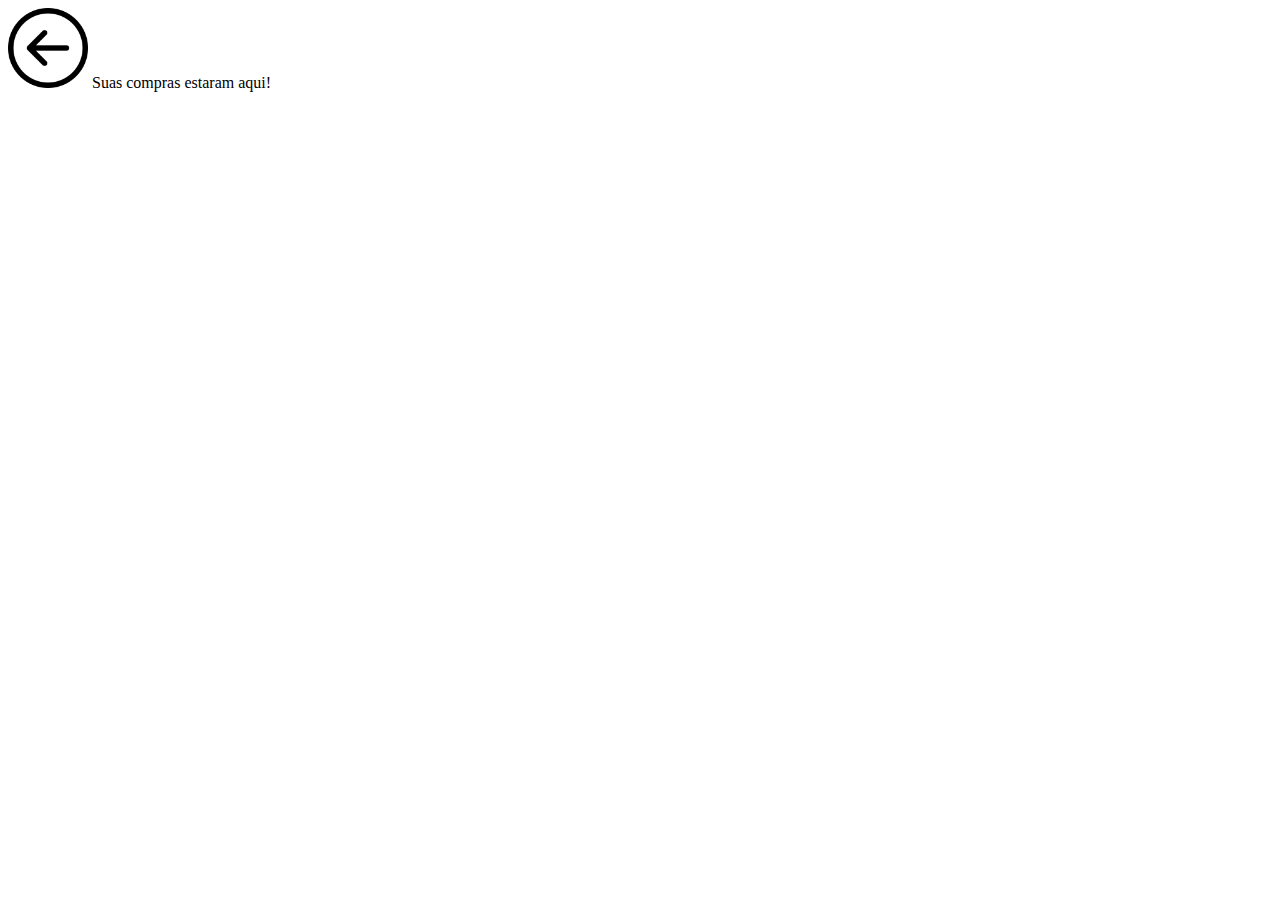
<file: carrinho.html>
<!DOCTYPE html>
<html lang="en">
<head>
    <meta charset="UTF-8">
    <meta http-equiv="X-UA-Compatible" content="IE=edge">
    <meta name="viewport" content="width=device-width, initial-scale=1.0">
    <title>Carrinho</title>
    <link rel="stylesheet" href="style.css">
</head>
<body>
    <a href="index.html"><img src="imagens/voltar.png" alt="" class="voltaraba"></a>
    Suas compras estaram aqui!

</body>
</html>
</file>
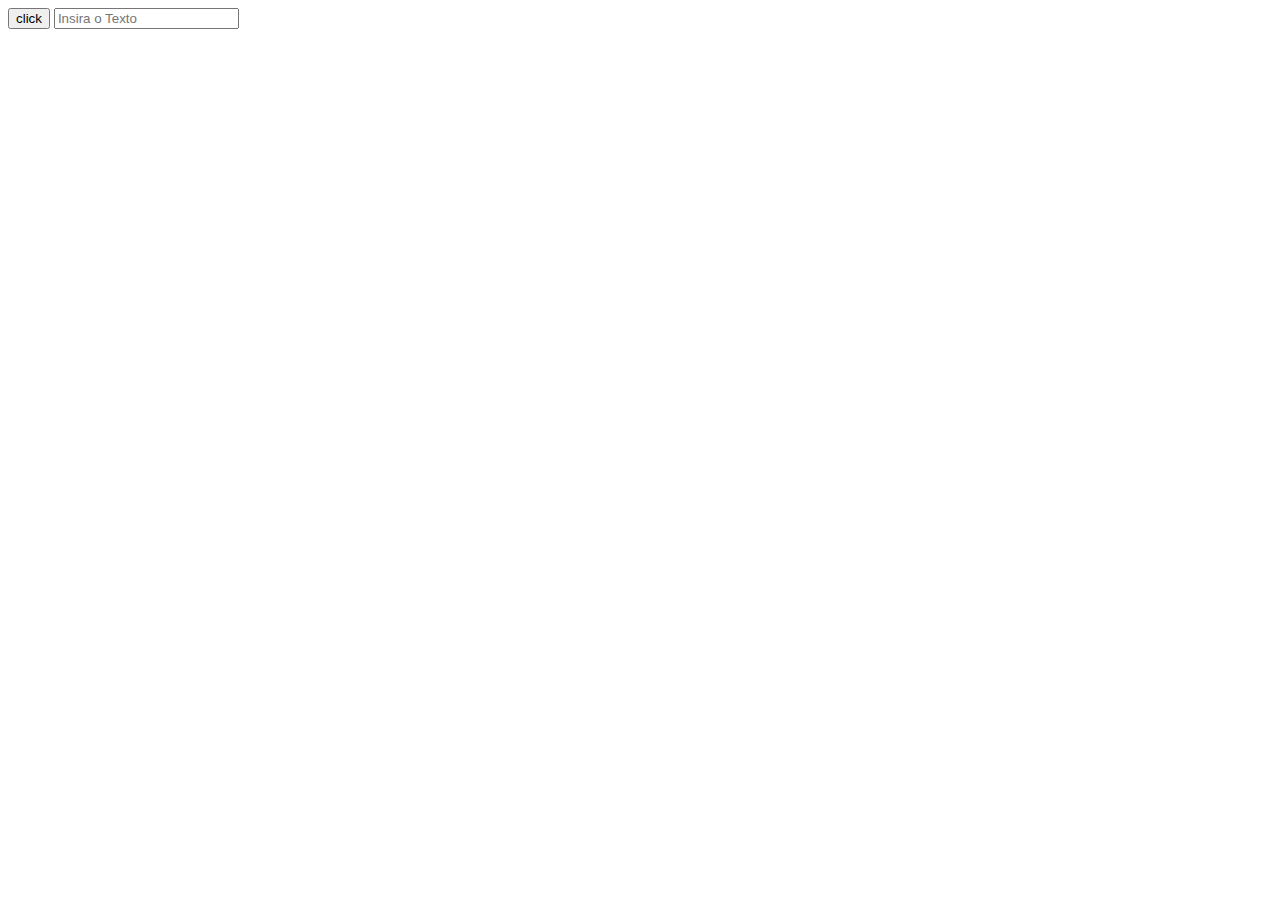
<file: imagens/pedro.html>
<!DOCTYPE html>
<html lang="en">
<head>
    <meta charset="UTF-8">
    <meta http-equiv="X-UA-Compatible" content="IE=edge">
    <meta name="viewport" content="width=device-width, initial-scale=1.0">
    <title>Pedro Henrique</title>
</head>
<body>
    <Button>click</Button>
    <input type="text" placeholder="Insira o Texto">
</body>
</html>
</file>
<file: style.css>
.test {
    cursor: pointer;
    background-color: rgb(255, 238, 0);
    border-radius: 12px;
}
.test:hover {
    border: 4px solid #fceb00;
    color: #202020;
    box-shadow: 0px 0px 25px #fceb00, 0px 0px 10px #fff67c inset;
    text-shadow: 0px 0px 5px #fff679, 0px 0px 2px #fceb00;
}
.container {
    max-width: 1200px;
    width: 100%;
    margin: auto;
}
.logo {
    width: 100%;
    position: absolute;
    max-width: 70px;
    left: 537px;
}
body {
    background-color: rgb(255, 255, 255);
}
.compras {
    max-width: 40px;
    top: 20px;
    left: 500px;
    cursor: pointer;
}

.voltaraba {
    max-width: 80px;
    top: 30px;
    left: 500px;
    cursor: pointer;
}

h1 {

    font-family:Verdana, Geneva, Tahoma, sans-serif;
}

.price {
    background: none;
    border: 4px solid #00ff08;
    color: #ffffff;
    box-shadow: 0px 0px 25px #00ff08, 0px 0px 10px #4ff855 inset;

    border-radius: 300px;
}


.group {
    background: #202020;
    max-width: 300px;
    padding: 20px;
    text-align: center;
    border-radius: 12px;
}

.item {
    color: #fff;
    font-size: 20px;
}

.wrapper {
    display: flex;
    gap: 22px;
    align-items: center;
    justify-content: space-between;
}
header{
    display: flex;
    align-items: center;
    justify-content: space-between;
    width: 100%;
} 

  #divBusca img{
    float:left;
  }

  .imagem {
    width: 100%;
    max-width: 250px;
    border-radius: 50px;
  }
</file>
